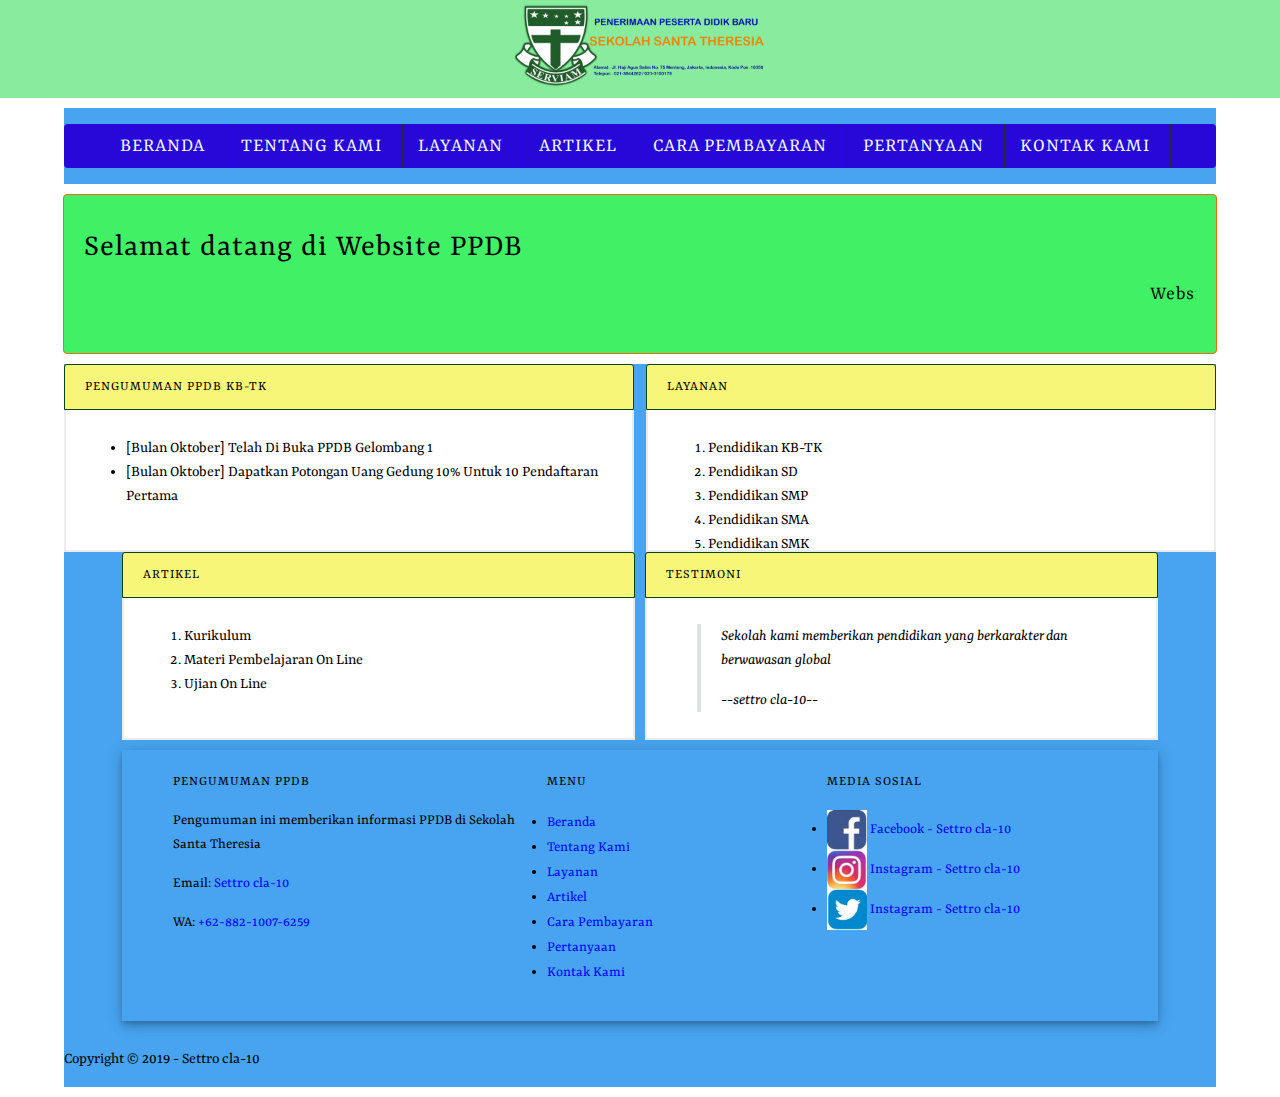
<file: index.html>
<!DOCTYPE html>
<html lang="en">
<head>
    <meta charset="UTF-8">
    <meta name="viewport" content="width=device-width, initial-scale=1.0">
    <meta http-equiv="X-UA-Compatible" content="ie=edge">

    <!-- Start Title -->
    <title>Informasi PPDB Sekolah Santa Theresia Jakarta - Settro - Beranda</title>
    <!-- End Title -->

    <!-- Start Description -->
    <meta name="description" content="Settro memberikan layanan tes berbasis komputer secara terjangkau dan berkualitas">
    <!-- End Description -->

    <!-- Start Css -->
    <link rel="stylesheet" href="styles/style.css">
    <!-- End Css -->
</head>
<body>
    <!-- Start Logo -->
    <div class="logo">
    <div class="bg-black">
        <a href="index.html" title="Settro">
            <img src="image/logo-ppdb-threresia.png" alt="Settro" width="250">
        </a>
    </div>
    </div>
    <!-- End Logo -->

    <!-- Star Menu Primer -->
    <div class="container menu-primer">
        <ul>
            <li>
                <a href="index.html" title="Beranda">Beranda</a>
            </li>
            <li>
                <a href="tentangkami.html" title="Tentang Kami">Tentang Kami</a>
            </li>
            <li>
                <a href="layanan.html" title="Layanan">Layanan</a>
            </li>
            <li>
                <a href="artikel.html" title="Artikel">Artikel</a>
            </li>
            <li>
                <a href="carapembayaran.html" title="Cara Pembayaran">Cara Pembayaran</a>
            </li>
            <li>
                <a href="pertanyaan.html" title="Pertanyaan">Pertanyaan</a>
            </li>
            <li>
                <a href="kontakkami.html" title="Kontak Kami">Kontak Kami</a>
            </li>
        </ul>
    </div>
    <!-- End Menu Primer -->

    <!-- Star Jumbotron -->
    <div class="container jumbotron">
        <h1>Selamat datang di Website PPDB</h1>
        <h3><marquee behavior="scroll" direction="left">Website PPDB ini merupakan tempat untuk pendaftaran siswa baru dan pengumuman tentang PPDB.</marquee></h3>
    </div>
        <!-- End Jumbotron -->

    <!-- Start Promo dan Layanan -->
        <div class="container">
    <!-- Start Promo -->
    <div class="main-home-one">
            <div class="box-heading">
                <h4>Pengumuman PPDB KB-TK</h4>
            </div>
        <div class="box-isi">
            <ul>
                <li>[Bulan Oktober] Telah Di Buka PPDB Gelombang 1</li>
                <li>[Bulan Oktober] Dapatkan Potongan Uang Gedung 10% Untuk 10 Pendaftaran Pertama</li>
             </ul>
        
        </div>
    </div>
    <!-- End Promo -->

    <!-- Start Layanan -->
    <div class="main-home-two">
            <div class="box-heading">
                <h4>Layanan</h4>
            </div>
        <div class="box-isi">
            <ol>
                <li>Pendidikan KB-TK</li>
                <li>Pendidikan SD</li>
                <li>Pendidikan SMP</li>
                <li>Pendidikan SMA</li>
                <li>Pendidikan SMK</li>
            </ol>  
        </div>
    </div>  
    <!-- End Layanan -->
    
<!-- Start Artikel dan Testimoni -->
<div class="container">
    <!-- Start Artikel -->
    <div class="main-home-one">
            <div class="box-heading">
                <h4>Artikel</h4>
            </div>
        <div class="box-isi">
            <ol>
                <li>Kurikulum</li>
                <li>Materi Pembelajaran On Line</li>
                <li>Ujian On Line</li>
            </ol>
        </div>
    </div>
    <!-- End Artikel -->

    <!-- Start Testimoni -->
    <div class="main-home-two">
            <div class="box-heading">
                <h4>Testimoni</h4>
            </div>
        <div class="box-isi">
            <blockquote class="testimonial">
                <p>
                    <em>Sekolah kami memberikan pendidikan yang berkarakter dan berwawasan global</em>
                </p>
                <cite>--settro cla-10--</cite>
            </blockquote>
        </div>
    </div>
    <!-- End Testimoni -->
</div>
<!-- End Artikel dan Testimoni -->   

    <!-- Star Menu Sekunder -->
    <div class="container menu-sekunder">
            <div class="container">
    
                <!-- Start PPDB -->
                <div class="menu-sekunder-one">
    <h4>Pengumuman PPDB</h4>
    <p>Pengumuman ini memberikan informasi PPDB di Sekolah Santa Theresia</p>
    <p>Email: <a href="mailto:settro3g@gmail.com" title="">Settro cla-10</a></p>
    <p>WA: <a href="tel:+62-882-1007-6259" title="+62-882-1007-6259">+62-882-1007-6259</a></p>
</div>
<!-- End PPDB -->
    
<!-- Start Menu -->
<div class="menu-sekunder-two">
    <h4>MENU</h4>
    <ul>
        <li>
            <a href="index.html" title="Beranda">Beranda</a>
        </li>
        <li>
            <a href="tentangkami.html" title="Tentang Kami">Tentang Kami</a>
        </li>
        <li>
            <a href="layanan.html" title="Layanan">Layanan</a>
        </li>
        <li>
            <a href="artikel.html" title="Artikel">Artikel</a>
        </li>
        <li>
            <a href="carapembayaran.html" title="Cara Pembayaran">Cara Pembayaran</a>
        </li>
        <li>
            <a href="pertanyaan.html" title="Pertanyaan">Pertanyaan</a>
        </li>
        <li>
            <a href="kontakkami.html" title="Kontak Kami">Kontak Kami</a>
        </li>
    </ul>
</div>
<!-- End Menu -->
    
<!-- Start Medsos -->
<div class="menu-sekunder-three">
    <h4>MEDIA SOSIAL</h4>
    <ul>
        <li>
            <a href="https://facebook.com/" title="Facebook - Settro cla-10">
                <img src="image/logo-facebook.jpg" alt="Logo Facebook" width="40">
                Facebook - Settro cla-10
            </a>
        </li>
        <li>
            <a href="https://instagram.com/" title="Instagram - Settro cla-10">
            <img src="image/logo-instagram.jpg" alt="Logo Instagram" width="40">
            Instagram - Settro cla-10
            </a>
        </li>
        <li>
            <a href="https://twitter.com/" title="Twitter - Settro cla-10">
            <img src="image/logo-twitter.jpg" alt="Logo Twitter" width="40">
            Instagram - Settro cla-10
            </a>
        </li>
    </ul>
</div>
<!-- End Medsos -->

</div>
</div>      
    <!-- End Menu Sekunder -->

    <!-- Start Copyright -->
    <div class="container copyright"></div>
    <p>Copyright &copy; 2019 - Settro cla-10</p>
</div>
    <!-- End Copyright -->
</body>
</html>
</file>
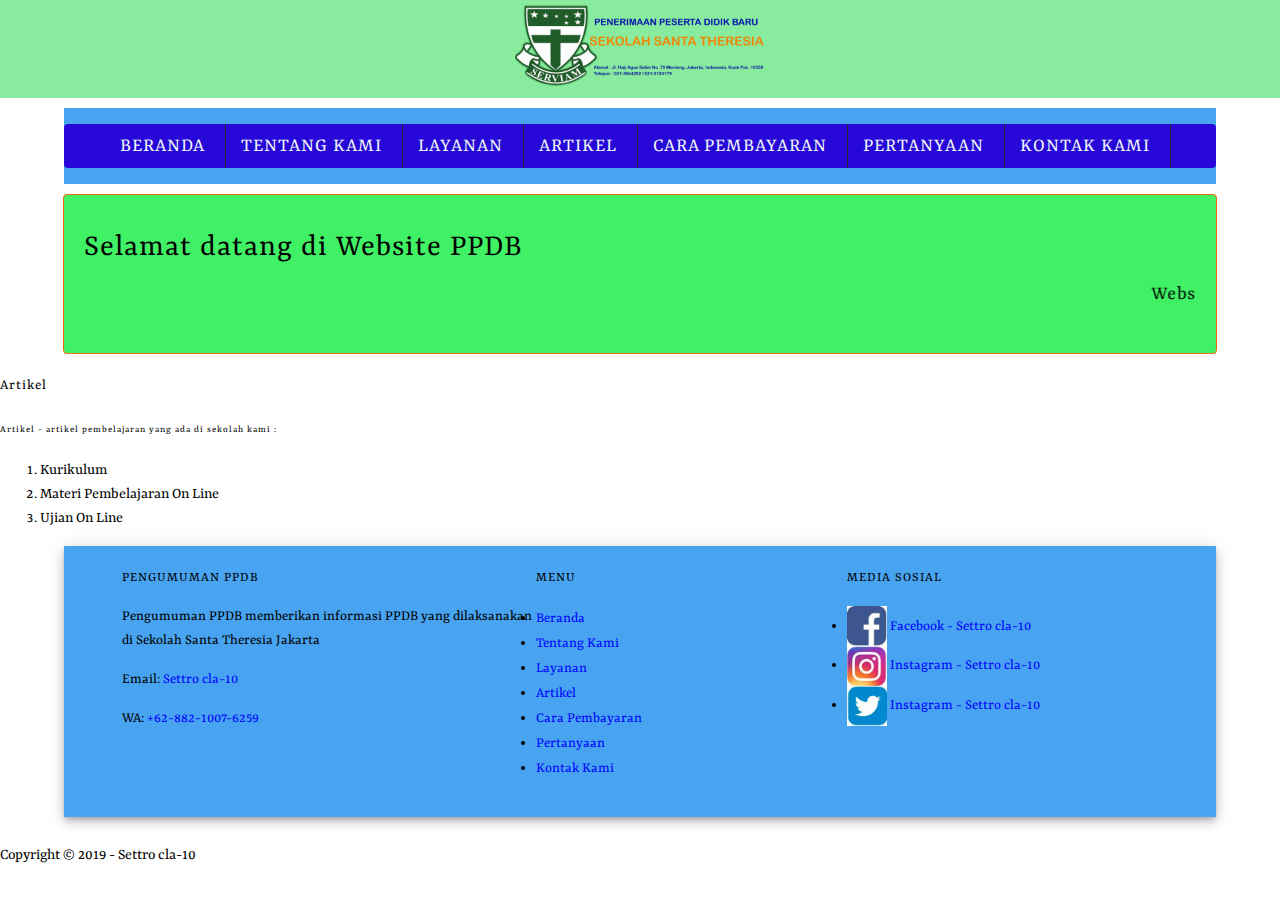
<file: artikel.html>
<!DOCTYPE html>
<html lang="en">
<head>
    <meta charset="UTF-8">
    <meta name="viewport" content="width=device-width, initial-scale=1.0">
    <meta http-equiv="X-UA-Compatible" content="ie=edge">

    <!-- Start Title -->
    <title>Informasi PPDB Sekolah Santa Theresia Jakarta - Settro - Beranda</title>
    <!-- End Title -->

    <!-- Start Description -->
    <meta name="description" content="Settro memberikan layanan tes berbasis komputer secara terjangkau dan berkualitas">
    <!-- End Description -->

    <!-- Start Css -->
    <link rel="stylesheet" href="styles/style.css">
    <!-- End Css -->
</head>
<body>
    <!-- Start Logo -->
    <div class="logo">
    <div class="bg-black">
        <a href="index.html" title="Settro">
            <img src="image/logo-ppdb-threresia.png" alt="Settro" width="250">
        </a>
    </div>
    </div>
    <!-- End Logo -->

    <!-- Star Menu Primer -->
    <div class="container menu-primer">
        <ul>
            <li>
                <a href="index.html" title="Beranda">Beranda</a>
            </li>
            <li>
                <a href="tentangkami.html" title="Tentang Kami">Tentang Kami</a>
            </li>
            <li>
                <a href="layanan.html" title="Layanan">Layanan</a>
            </li>
            <li>
                <a href="artikel.html" title="Artikel">Artikel</a>
            </li>
            <li>
                <a href="carapembayaran.html" title="Cara Pembayaran">Cara Pembayaran</a>
            </li>
            <li>
                <a href="pertanyaan.html" title="Pertanyaan">Pertanyaan</a>
            </li>
            <li>
                <a href="kontakkami.html" title="Kontak Kami">Kontak Kami</a>
            </li>
        </ul>
    </div>
    <!-- End Menu Primer -->

    <!-- Star Jumbotron -->
    <div class="container jumbotron">
    <h1>Selamat datang di Website PPDB</h1>
    <h3><marquee behavior="scroll" direction="left">Website PPDB ini merupakan tempat untuk pendaftaran siswa baru dan pengumuman tentang PPDB.</marquee></h3>
    </div>
        <!-- End Jumbotron -->

        <h4>Artikel</h4>
        <h5>Artikel - artikel pembelajaran yang ada di sekolah kami :</h5>
            <ol>
                <li>Kurikulum</li>
                <li>Materi Pembelajaran On Line</li>
                <li>Ujian On Line</li>
            </ol>

   <!-- Star Menu Sekunder -->
   <div class="container menu-sekunder">
        <div class="container">

            <!-- Start PPDB -->
            <div class="menu-sekunder-one">
<h4>Pengumuman PPDB</h4>
<p>Pengumuman PPDB memberikan informasi PPDB yang dilaksanakan di Sekolah Santa Theresia Jakarta</p>
<p>Email: <a href="mailto:settro3g@gmail.com" title="">Settro cla-10</a></p>
<p>WA: <a href="tel:+62-882-1007-6259" title="+62-882-1007-6259">+62-882-1007-6259</a></p>
</div>
<!-- End PPDB -->

<!-- Start Menu -->
<div class="menu-sekunder-two">
<h4>MENU</h4>
<ul>
    <li>
        <a href="index.html" title="Beranda">Beranda</a>
    </li>
    <li>
        <a href="tentangkami.html" title="Tentang Kami">Tentang Kami</a>
    </li>
    <li>
        <a href="layanan.html" title="Layanan">Layanan</a>
    </li>
    <li>
        <a href="artikel.html" title="Artikel">Artikel</a>
    </li>
    <li>
        <a href="carapembayaran.html" title="Cara Pembayaran">Cara Pembayaran</a>
    </li>
    <li>
        <a href="pertanyaan.html" title="Pertanyaan">Pertanyaan</a>
    </li>
    <li>
        <a href="kontakkami.html" title="Kontak Kami">Kontak Kami</a>
    </li>
</ul>
</div>
<!-- End Menu -->

<!-- Start Medsos -->
<div class="menu-sekunder-three">
<h4>MEDIA SOSIAL</h4>
<ul>
    <li>
        <a href="https://facebook.com/" title="Facebook - Settro cla-10">
            <img src="image/logo-facebook.jpg" alt="Logo Facebook" width="40">
            Facebook - Settro cla-10
        </a>
    </li>
    <li>
        <a href="https://instagram.com/" title="Instagram - Settro cla-10">
        <img src="image/logo-instagram.jpg" alt="Logo Instagram" width="40">
        Instagram - Settro cla-10
        </a>
    </li>
    <li>
        <a href="https://twitter.com/" title="Twitter - Settro cla-10">
        <img src="image/logo-twitter.jpg" alt="Logo Twitter" width="40">
        Instagram - Settro cla-10
        </a>
    </li>
</ul>
</div>
<!-- End Medsos -->

</div>
</div>      
<!-- End Menu Sekunder -->

<!-- Start Copyright -->
<div class="container copyright"></div>
<p>Copyright &copy; 2019 - Settro cla-10</p>
</div>
<!-- End Copyright -->
</body>
</html>
</file>
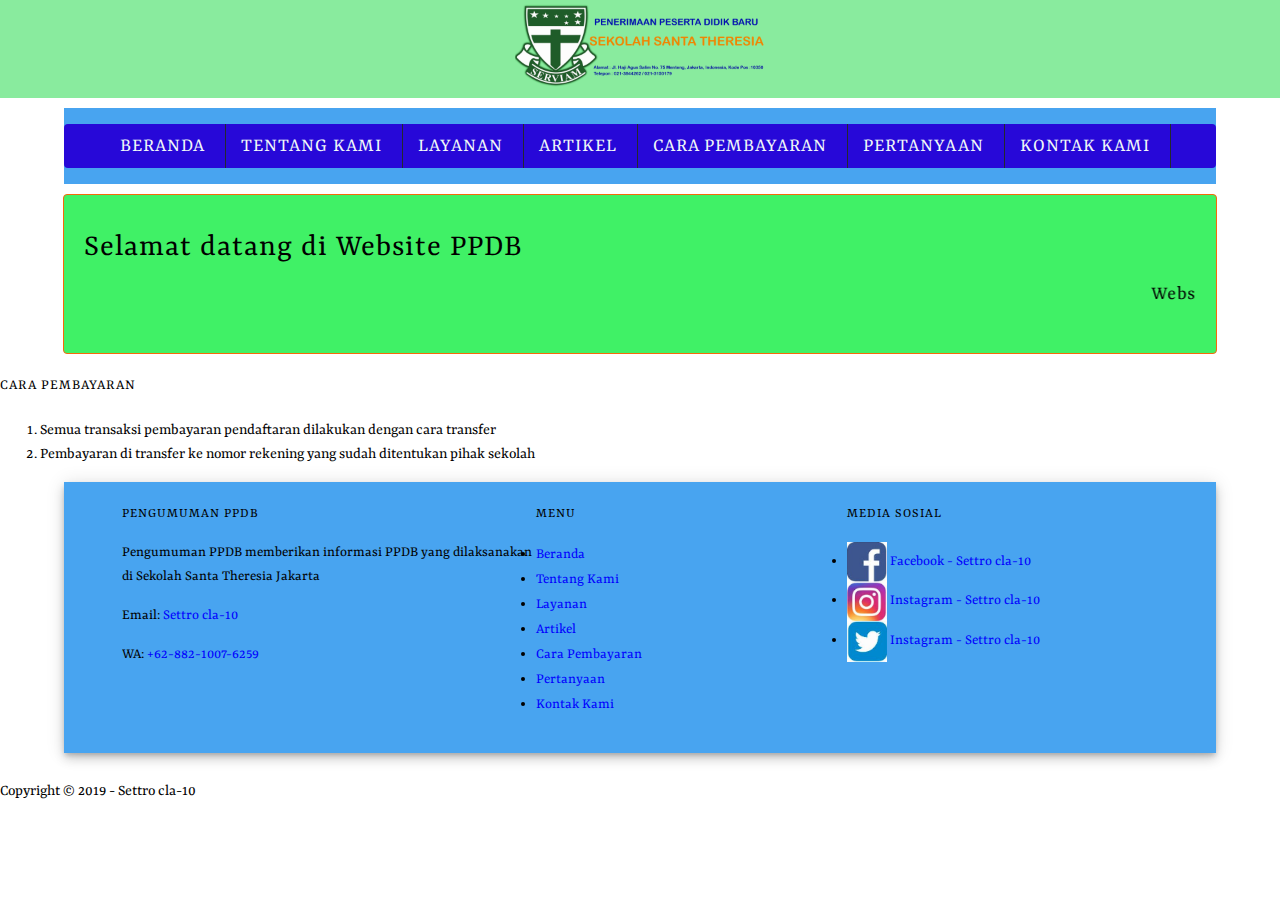
<file: carapembayaran.html>
<!DOCTYPE html>
<html lang="en">
<head>
    <meta charset="UTF-8">
    <meta name="viewport" content="width=device-width, initial-scale=1.0">
    <meta http-equiv="X-UA-Compatible" content="ie=edge">

    <!-- Start Title -->
    <title>Informasi PPDB Sekolah Santa Theresia Jakarta - Settro - Beranda</title>
    <!-- End Title -->

    <!-- Start Description -->
    <meta name="description" content="Settro memberikan layanan tes berbasis komputer secara terjangkau dan berkualitas">
    <!-- End Description -->

    <!-- Start Css -->
    <link rel="stylesheet" href="styles/style.css">
    <!-- End Css -->
</head>
<body>
    <!-- Start Logo -->
    <div class="logo">
    <div class="bg-black">
        <a href="index.html" title="Settro">
            <img src="image/logo-ppdb-threresia.png" alt="Settro" width="250">
        </a>
    </div>
    </div>
    <!-- End Logo -->

    <!-- Star Menu Primer -->
    <div class="container menu-primer">
        <ul>
            <li>
                <a href="index.html" title="Beranda">Beranda</a>
            </li>
            <li>
                <a href="tentangkami.html" title="Tentang Kami">Tentang Kami</a>
            </li>
            <li>
                <a href="layanan.html" title="Layanan">Layanan</a>
            </li>
            <li>
                <a href="artikel.html" title="Artikel">Artikel</a>
            </li>
            <li>
                <a href="carapembayaran.html" title="Cara Pembayaran">Cara Pembayaran</a>
            </li>
            <li>
                <a href="pertanyaan.html" title="Pertanyaan">Pertanyaan</a>
            </li>
            <li>
                <a href="kontakkami.html" title="Kontak Kami">Kontak Kami</a>
            </li>
        </ul>
    </div>
    <!-- End Menu Primer -->

    <!-- Star Jumbotron -->
    <div class="container jumbotron">
    <h1>Selamat datang di Website PPDB</h1>
    <h3><marquee behavior="scroll" direction="left">Website PPDB ini merupakan tempat untuk pendaftaran siswa baru dan pengumuman tentang PPDB.</marquee></h3>
    </div>
        <!-- End Jumbotron -->

    <h4>CARA PEMBAYARAN</h4>
        <ol>
            <li>Semua transaksi pembayaran pendaftaran dilakukan dengan cara transfer</li>
            <li>Pembayaran di transfer ke nomor rekening yang sudah ditentukan pihak sekolah</li>
        </ol>

   <!-- Star Menu Sekunder -->
   <div class="container menu-sekunder">
        <div class="container">

            <!-- Start PPDB -->
            <div class="menu-sekunder-one">
<h4>Pengumuman PPDB</h4>
<p>Pengumuman PPDB memberikan informasi PPDB yang dilaksanakan di Sekolah Santa Theresia Jakarta</p>
<p>Email: <a href="mailto:settro3g@gmail.com" title="">Settro cla-10</a></p>
<p>WA: <a href="tel:+62-882-1007-6259" title="+62-882-1007-6259">+62-882-1007-6259</a></p>
</div>
<!-- End PPDB -->

<!-- Start Menu -->
<div class="menu-sekunder-two">
<h4>MENU</h4>
<ul>
    <li>
        <a href="index.html" title="Beranda">Beranda</a>
    </li>
    <li>
        <a href="tentangkami.html" title="Tentang Kami">Tentang Kami</a>
    </li>
    <li>
        <a href="layanan.html" title="Layanan">Layanan</a>
    </li>
    <li>
        <a href="artikel.html" title="Artikel">Artikel</a>
    </li>
    <li>
        <a href="carapembayaran.html" title="Cara Pembayaran">Cara Pembayaran</a>
    </li>
    <li>
        <a href="pertanyaan.html" title="Pertanyaan">Pertanyaan</a>
    </li>
    <li>
        <a href="kontakkami.html" title="Kontak Kami">Kontak Kami</a>
    </li>
</ul>
</div>
<!-- End Menu -->

<!-- Start Medsos -->
<div class="menu-sekunder-three">
<h4>MEDIA SOSIAL</h4>
<ul>
    <li>
        <a href="https://facebook.com/" title="Facebook - Settro cla-10">
            <img src="image/logo-facebook.jpg" alt="Logo Facebook" width="40">
            Facebook - Settro cla-10
        </a>
    </li>
    <li>
        <a href="https://instagram.com/" title="Instagram - Settro cla-10">
        <img src="image/logo-instagram.jpg" alt="Logo Instagram" width="40">
        Instagram - Settro cla-10
        </a>
    </li>
    <li>
        <a href="https://twitter.com/" title="Twitter - Settro cla-10">
        <img src="image/logo-twitter.jpg" alt="Logo Twitter" width="40">
        Instagram - Settro cla-10
        </a>
    </li>
</ul>
</div>
<!-- End Medsos -->

</div>
</div>      
<!-- End Menu Sekunder -->

<!-- Start Copyright -->
<div class="container copyright"></div>
<p>Copyright &copy; 2019 - Settro cla-10</p>
</div>
<!-- End Copyright -->
</body>
</html>
</file>
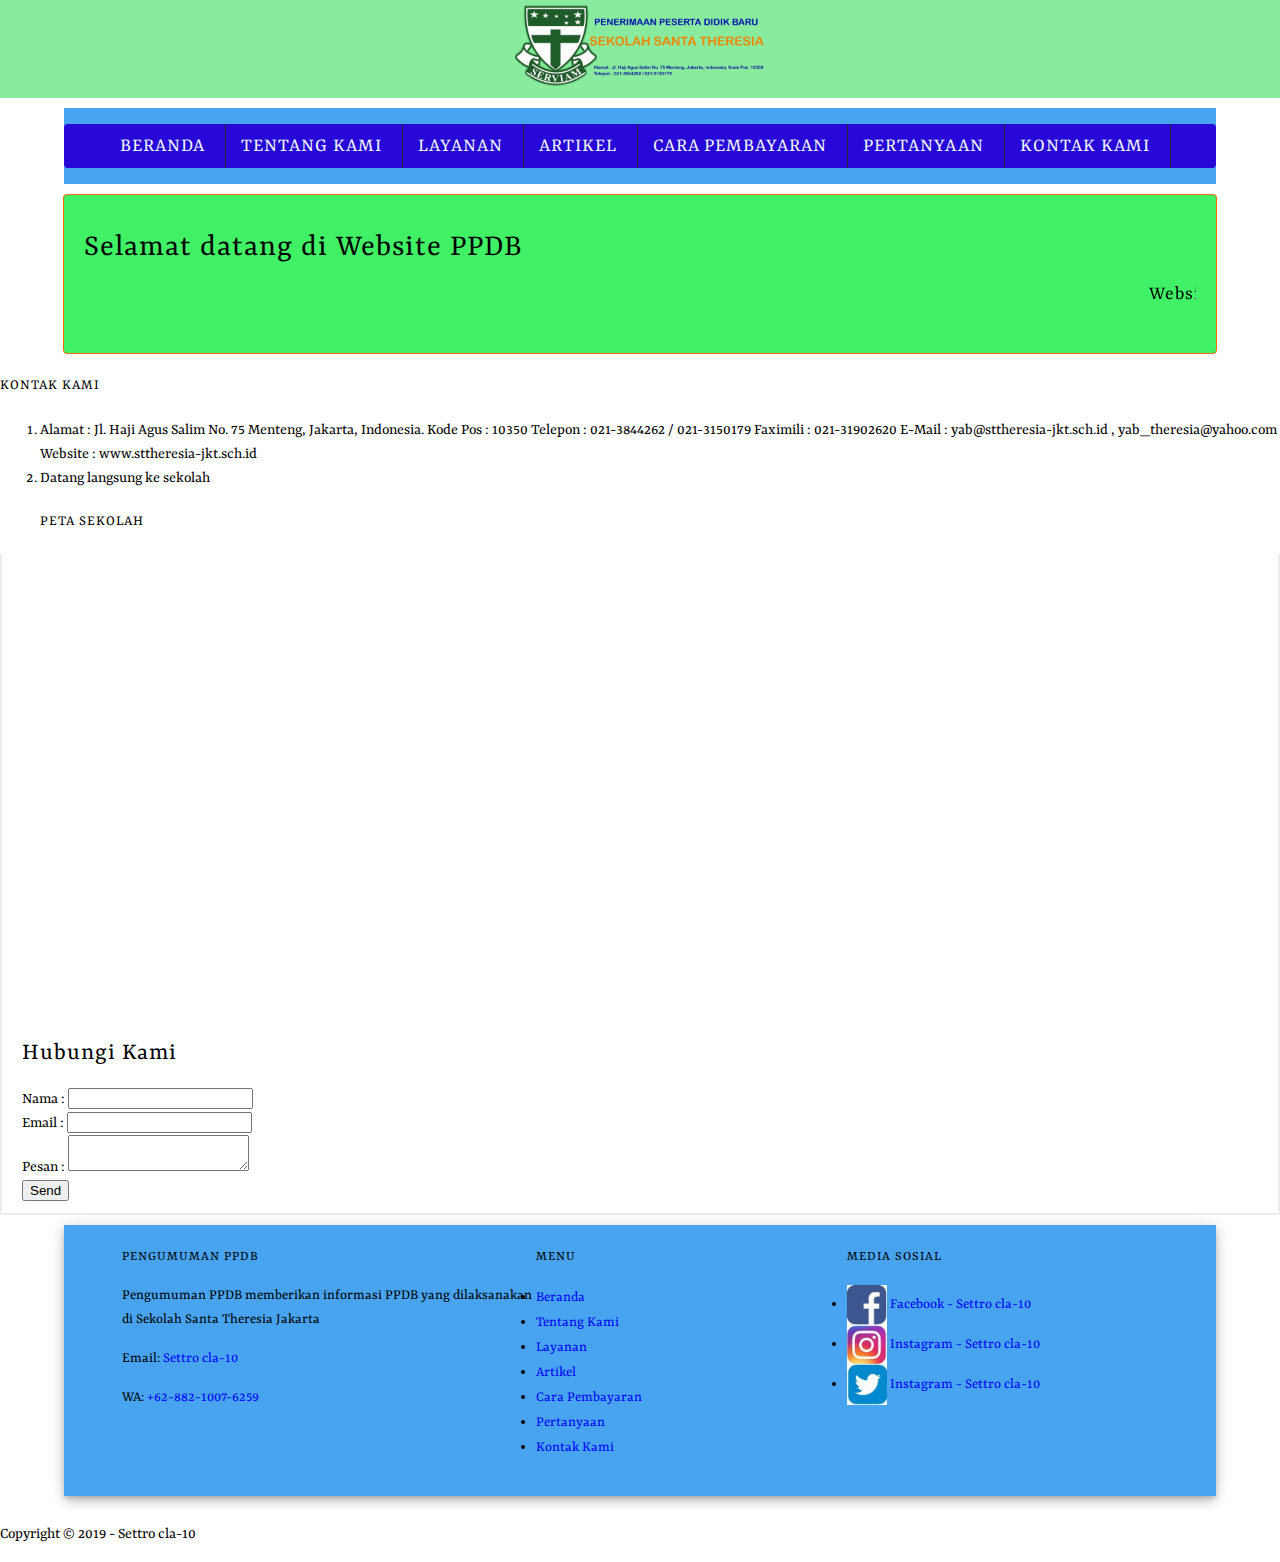
<file: kontakkami.html>
<!DOCTYPE html>
<html lang="en">
<head>
    <meta charset="UTF-8">
    <meta name="viewport" content="width=device-width, initial-scale=1.0">
    <meta http-equiv="X-UA-Compatible" content="ie=edge">

    <!-- Start Title -->
    <title>Informasi PPDB Sekolah Santa Theresia Jakarta - Settro - Beranda</title>
    <!-- End Title -->

    <!-- Start Description -->
    <meta name="description" content="Settro memberikan layanan tes berbasis komputer secara terjangkau dan berkualitas">
    <!-- End Description -->

    <!-- Start Css -->
    <link rel="stylesheet" href="styles/style.css">
    <!-- End Css -->
</head>
<body>
    <!-- Start Logo -->
    <div class="logo">
    <div class="bg-black">
        <a href="index.html" title="Settro">
            <img src="image/logo-ppdb-threresia.png" alt="Settro" width="250">
        </a>
    </div>
    </div>
    <!-- End Logo -->

    <!-- Star Menu Primer -->
    <div class="container menu-primer">
        <ul>
            <li>
                <a href="index.html" title="Beranda">Beranda</a>
            </li>
            <li>
                <a href="tentangkami.html" title="Tentang Kami">Tentang Kami</a>
            </li>
            <li>
                <a href="layanan.html" title="Layanan">Layanan</a>
            </li>
            <li>
                <a href="artikel.html" title="Artikel">Artikel</a>
            </li>
            <li>
                <a href="carapembayaran.html" title="Cara Pembayaran">Cara Pembayaran</a>
            </li>
            <li>
                <a href="pertanyaan.html" title="Pertanyaan">Pertanyaan</a>
            </li>
            <li>
                <a href="kontakkami.html" title="Kontak Kami">Kontak Kami</a>
            </li>
        </ul>
    </div>
    <!-- End Menu Primer -->

    <!-- Star Jumbotron -->
    <div class="container jumbotron">
    <h1>Selamat datang di Website PPDB</h1>
    <h3><marquee behavior="scroll" direction="left">Website PPDB ini merupakan tempat untuk pendaftaran siswa baru dan pengumuman tentang PPDB.</marquee></h3>
    </div>
        <!-- End Jumbotron -->

    <h4>KONTAK KAMI</h4>
        <ol>
            <li>Alamat : Jl. Haji Agus Salim No. 75 Menteng, Jakarta, Indonesia.
                    Kode Pos : 10350
                    Telepon : 021-3844262 / 021-3150179
                    Faximili : 021-31902620
                    E-Mail : yab@sttheresia-jkt.sch.id , yab_theresia@yahoo.com
                    Website : www.sttheresia-jkt.sch.id</li>
            <li>Datang langsung ke sekolah</li>
            <h4>PETA SEKOLAH</h4>
        </a>
        </ol>
        <div class="box-isi">
            <iframe src="https://www.google.com/maps/embed?pb=!1m18!1m12!1m3!1d3966.5650582353314!2d106.8256934!3d-6.188909999999999!2m3!1f0!2f0!3f0!3m2!1i1024!2i768!4f13.1!3m3!1m2!1s0x2e69f425b3bf59fd%3A0xcfc053d755d688bc!2sYSMS-!5e0!3m2!1sen!2sid!4v1569642712109!5m2!1sen!2sid" width="600" height="450" frameborder="0" style="border:0;" allowfullscreen=""></iframe>
            <h2>Hubungi Kami</h2>
            <form action="https://formspree.io/antonioyogo@gmail.com" method="POST">
                Nama : <input type="text" name="name">
                </br>
                Email : <input type="email" name="_replyto">
                </br>
                Pesan : <textarea name="message" placeholder="Tulis pesan Anda disini" required=""> </textarea>
                </br>
                <input type="submit" value="Send">
            </form>
        </div>

    <!-- Star Menu Sekunder -->
    <div class="container menu-sekunder">
            <div class="container">
    
                <!-- Start PPDB -->
                <div class="menu-sekunder-one">
    <h4>Pengumuman PPDB</h4>
    <p>Pengumuman PPDB memberikan informasi PPDB yang dilaksanakan di Sekolah Santa Theresia Jakarta</p>
    <p>Email: <a href="mailto:settro3g@gmail.com" title="">Settro cla-10</a></p>
    <p>WA: <a href="tel:+62-882-1007-6259" title="+62-882-1007-6259">+62-882-1007-6259</a></p>
</div>
<!-- End PPDB -->
    
<!-- Start Menu -->
<div class="menu-sekunder-two">
    <h4>MENU</h4>
    <ul>
        <li>
            <a href="index.html" title="Beranda">Beranda</a>
        </li>
        <li>
            <a href="tentangkami.html" title="Tentang Kami">Tentang Kami</a>
        </li>
        <li>
            <a href="layanan.html" title="Layanan">Layanan</a>
        </li>
        <li>
            <a href="artikel.html" title="Artikel">Artikel</a>
        </li>
        <li>
            <a href="carapembayaran.html" title="Cara Pembayaran">Cara Pembayaran</a>
        </li>
        <li>
            <a href="pertanyaan.html" title="Pertanyaan">Pertanyaan</a>
        </li>
        <li>
            <a href="kontakkami.html" title="Kontak Kami">Kontak Kami</a>
        </li>
    </ul>
</div>
<!-- End Menu -->
    
<!-- Start Medsos -->
<div class="menu-sekunder-three">
    <h4>MEDIA SOSIAL</h4>
    <ul>
        <li>
            <a href="https://facebook.com/" title="Facebook - Settro cla-10">
                <img src="image/logo-facebook.jpg" alt="Logo Facebook" width="40">
                Facebook - Settro cla-10
            </a>
        </li>
        <li>
            <a href="https://instagram.com/" title="Instagram - Settro cla-10">
            <img src="image/logo-instagram.jpg" alt="Logo Instagram" width="40">
            Instagram - Settro cla-10
            </a>
        </li>
        <li>
            <a href="https://twitter.com/" title="Twitter - Settro cla-10">
            <img src="image/logo-twitter.jpg" alt="Logo Twitter" width="40">
            Instagram - Settro cla-10
            </a>
        </li>
    </ul>
</div>
<!-- End Medsos -->

</div>
</div>      
    <!-- End Menu Sekunder -->

    <!-- Start Copyright -->
    <div class="container copyright"></div>
    <p>Copyright &copy; 2019 - Settro cla-10</p>
</div>
    <!-- End Copyright -->
</body>
</html>
</file>
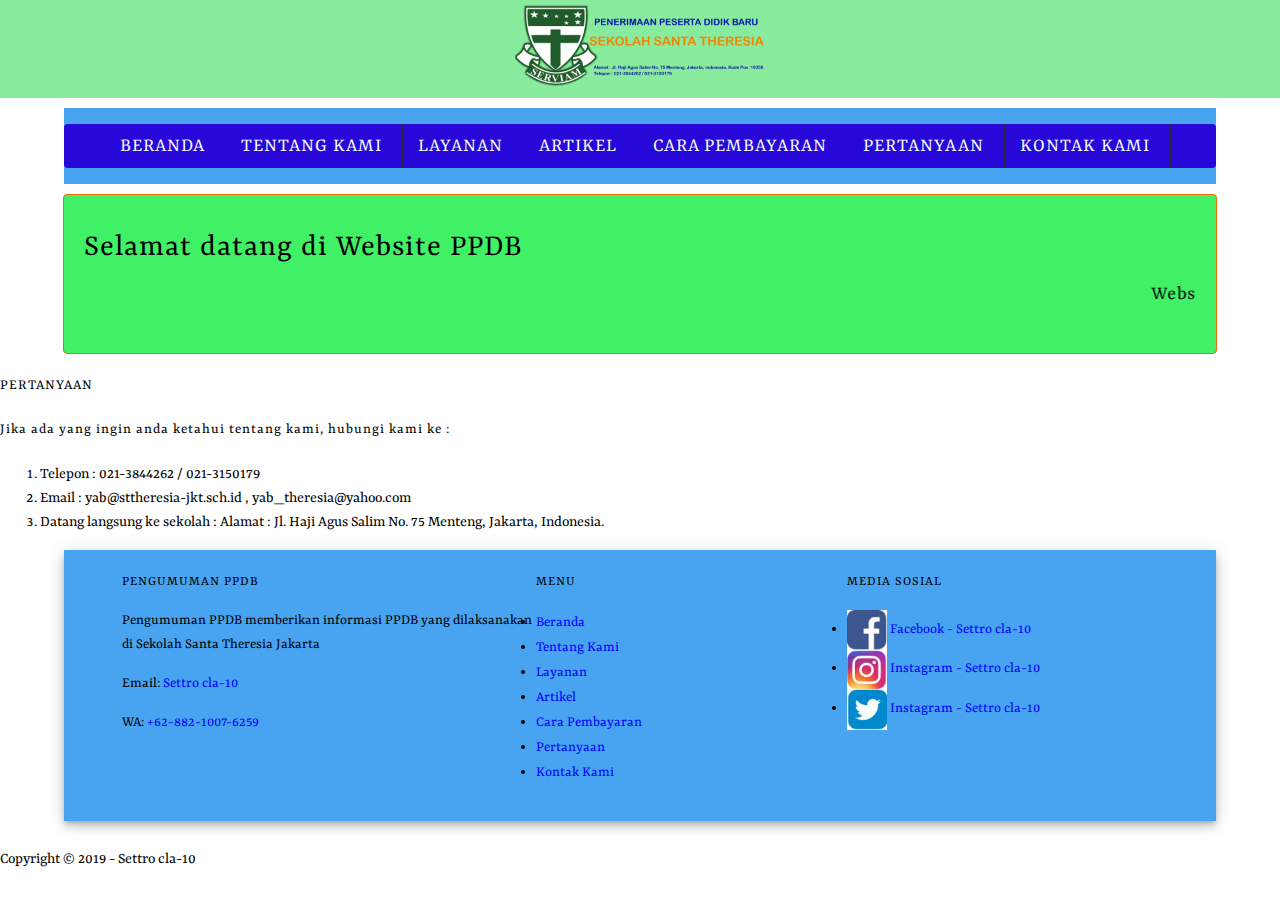
<file: pertanyaan.html>
<!DOCTYPE html>
<html lang="en">
<head>
    <meta charset="UTF-8">
    <meta name="viewport" content="width=device-width, initial-scale=1.0">
    <meta http-equiv="X-UA-Compatible" content="ie=edge">

    <!-- Start Title -->
    <title>Informasi PPDB Sekolah Santa Theresia Jakarta - Settro - Beranda</title>
    <!-- End Title -->

    <!-- Start Description -->
    <meta name="description" content="Settro memberikan layanan tes berbasis komputer secara terjangkau dan berkualitas">
    <!-- End Description -->

    <!-- Start Css -->
    <link rel="stylesheet" href="styles/style.css">
    <!-- End Css -->
</head>
<body>
    <!-- Start Logo -->
    <div class="logo">
    <div class="bg-black">
        <a href="index.html" title="Settro">
            <img src="image/logo-ppdb-threresia.png" alt="Settro" width="250">
        </a>
    </div>
    </div>
    <!-- End Logo -->

    <!-- Star Menu Primer -->
    <div class="container menu-primer">
        <ul>
            <li>
                <a href="index.html" title="Beranda">Beranda</a>
            </li>
            <li>
                <a href="tentangkami.html" title="Tentang Kami">Tentang Kami</a>
            </li>
            <li>
                <a href="layanan.html" title="Layanan">Layanan</a>
            </li>
            <li>
                <a href="artikel.html" title="Artikel">Artikel</a>
            </li>
            <li>
                <a href="carapembayaran.html" title="Cara Pembayaran">Cara Pembayaran</a>
            </li>
            <li>
                <a href="pertanyaan.html" title="Pertanyaan">Pertanyaan</a>
            </li>
            <li>
                <a href="kontakkami.html" title="Kontak Kami">Kontak Kami</a>
            </li>
        </ul>
    </div>
    <!-- End Menu Primer -->

    <!-- Star Jumbotron -->
    <div class="container jumbotron">
    <h1>Selamat datang di Website PPDB</h1>
    <h3><marquee behavior="scroll" direction="left">Website PPDB ini merupakan tempat untuk pendaftaran siswa baru dan pengumuman tentang PPDB.</marquee></h3>
    </div>
        <!-- End Jumbotron -->

        <h4>PERTANYAAN</h4>
        <h4>Jika ada yang ingin anda ketahui tentang kami, hubungi kami ke :</h4>
        <ol>
            <li>Telepon : 021-3844262 / 021-3150179
            <li>Email : yab@sttheresia-jkt.sch.id , yab_theresia@yahoo.com</li>
            <li>Datang langsung ke sekolah : Alamat : Jl. Haji Agus Salim No. 75 Menteng, Jakarta, Indonesia.</li>
        </ol>

    <!-- Star Menu Sekunder -->
    <div class="container menu-sekunder">
            <div class="container">
    
                <!-- Start PPDB -->
                <div class="menu-sekunder-one">
    <h4>Pengumuman PPDB</h4>
    <p>Pengumuman PPDB memberikan informasi PPDB yang dilaksanakan di Sekolah Santa Theresia Jakarta</p>
    <p>Email: <a href="mailto:settro3g@gmail.com" title="">Settro cla-10</a></p>
    <p>WA: <a href="tel:+62-882-1007-6259" title="+62-882-1007-6259">+62-882-1007-6259</a></p>
</div>
<!-- End PPDB -->
    
<!-- Start Menu -->
<div class="menu-sekunder-two">
    <h4>MENU</h4>
    <ul>
        <li>
            <a href="index.html" title="Beranda">Beranda</a>
        </li>
        <li>
            <a href="tentangkami.html" title="Tentang Kami">Tentang Kami</a>
        </li>
        <li>
            <a href="layanan.html" title="Layanan">Layanan</a>
        </li>
        <li>
            <a href="artikel.html" title="Artikel">Artikel</a>
        </li>
        <li>
            <a href="carapembayaran.html" title="Cara Pembayaran">Cara Pembayaran</a>
        </li>
        <li>
            <a href="pertanyaan.html" title="Pertanyaan">Pertanyaan</a>
        </li>
        <li>
            <a href="kontakkami.html" title="Kontak Kami">Kontak Kami</a>
        </li>
    </ul>
</div>
<!-- End Menu -->
    
<!-- Start Medsos -->
<div class="menu-sekunder-three">
    <h4>MEDIA SOSIAL</h4>
    <ul>
        <li>
            <a href="https://facebook.com/" title="Facebook - Settro cla-10">
                <img src="image/logo-facebook.jpg" alt="Logo Facebook" width="40">
                Facebook - Settro cla-10
            </a>
        </li>
        <li>
            <a href="https://instagram.com/" title="Instagram - Settro cla-10">
            <img src="image/logo-instagram.jpg" alt="Logo Instagram" width="40">
            Instagram - Settro cla-10
            </a>
        </li>
        <li>
            <a href="https://twitter.com/" title="Twitter - Settro cla-10">
            <img src="image/logo-twitter.jpg" alt="Logo Twitter" width="40">
            Instagram - Settro cla-10
            </a>
        </li>
    </ul>
</div>
<!-- End Medsos -->

</div>
</div>      
    <!-- End Menu Sekunder -->

    <!-- Start Copyright -->
    <div class="container copyright"></div>
    <p>Copyright &copy; 2019 - Settro cla-10</p>
</div>
    <!-- End Copyright -->
</body>
</html>
</file>
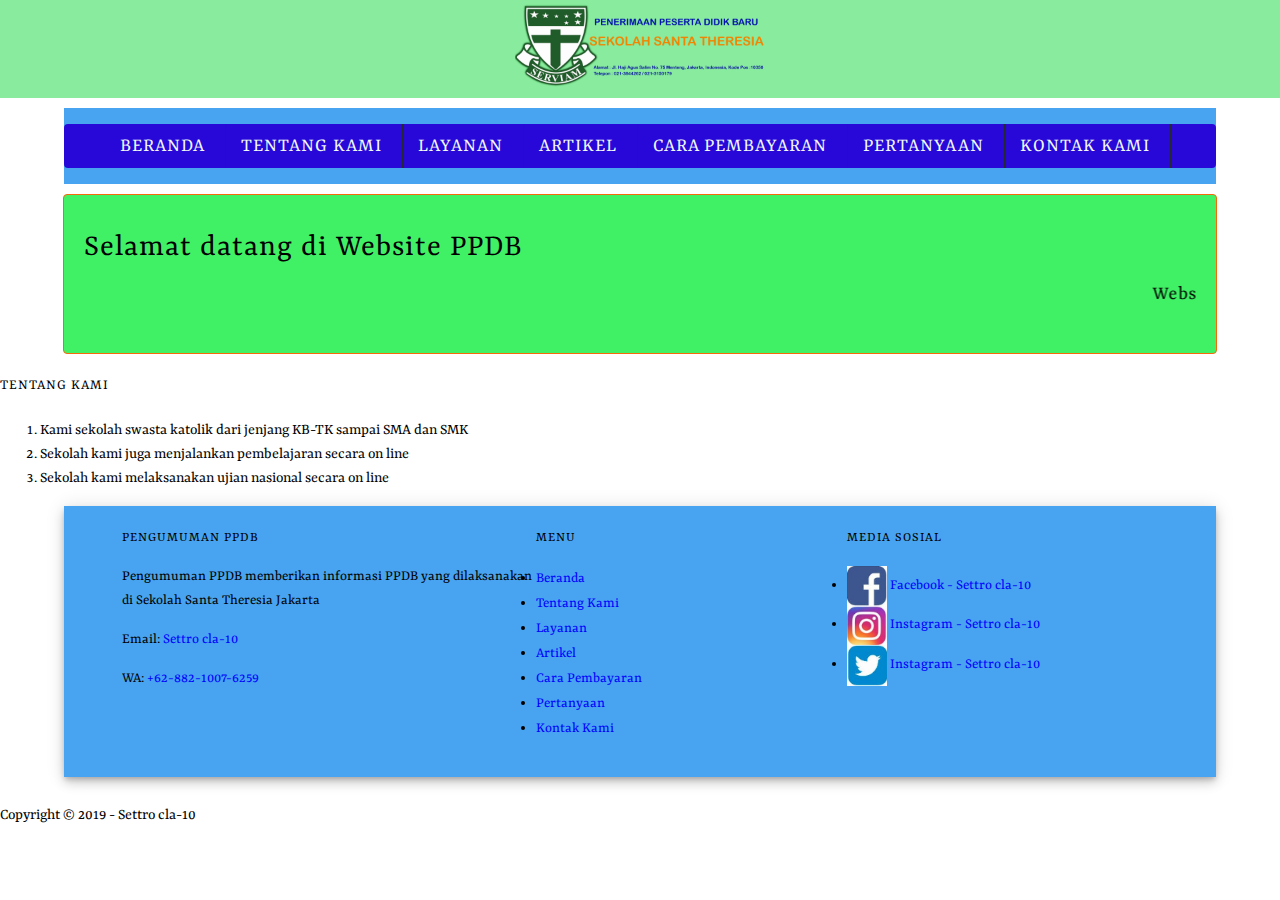
<file: tentangkami.html>
<!DOCTYPE html>
<html lang="en">
<head>
    <meta charset="UTF-8">
    <meta name="viewport" content="width=device-width, initial-scale=1.0">
    <meta http-equiv="X-UA-Compatible" content="ie=edge">

    <!-- Start Title -->
    <title>Informasi PPDB Sekolah Santa Theresia Jakarta - Settro - Beranda</title>
    <!-- End Title -->

    <!-- Start Description -->
    <meta name="description" content="Settro memberikan layanan tes berbasis komputer secara terjangkau dan berkualitas">
    <!-- End Description -->

    <!-- Start Css -->
    <link rel="stylesheet" href="styles/style.css">
    <!-- End Css -->
</head>
<body>
    <!-- Start Logo -->
    <div class="logo">
    <div class="bg-black">
        <a href="index.html" title="Settro">
            <img src="image/logo-ppdb-threresia.png" alt="Settro" width="250">
        </a>
    </div>
    </div>
    <!-- End Logo -->

    <!-- Star Menu Primer -->
    <div class="container menu-primer">
        <ul>
            <li>
                <a href="index.html" title="Beranda">Beranda</a>
            </li>
            <li>
                <a href="tentangkami.html" title="Tentang Kami">Tentang Kami</a>
            </li>
            <li>
                <a href="layanan.html" title="Layanan">Layanan</a>
            </li>
            <li>
                <a href="artikel.html" title="Artikel">Artikel</a>
            </li>
            <li>
                <a href="carapembayaran.html" title="Cara Pembayaran">Cara Pembayaran</a>
            </li>
            <li>
                <a href="pertanyaan.html" title="Pertanyaan">Pertanyaan</a>
            </li>
            <li>
                <a href="kontakkami.html" title="Kontak Kami">Kontak Kami</a>
            </li>
        </ul>
    </div>
    <!-- End Menu Primer -->

    <!-- Star Jumbotron -->
    <div class="container jumbotron">
    <h1>Selamat datang di Website PPDB</h1>
    <h3><marquee behavior="scroll" direction="left">Website PPDB ini merupakan tempat untuk pendaftaran siswa baru dan pengumuman tentang PPDB.</marquee></h3>
    </div>
        <!-- End Jumbotron -->

        <h4>TENTANG KAMI</h4>
            <ol>
                <li>Kami sekolah swasta katolik dari jenjang KB-TK sampai SMA dan SMK </li>
                <li>Sekolah kami juga menjalankan pembelajaran secara on line</li>
                <li>Sekolah kami melaksanakan ujian nasional secara on line</li>
            </ol>

    <!-- Star Menu Sekunder -->
    <div class="container menu-sekunder">
            <div class="container">
    
                <!-- Start PPDB -->
                <div class="menu-sekunder-one">
    <h4>Pengumuman PPDB</h4>
    <p>Pengumuman PPDB memberikan informasi PPDB yang dilaksanakan di Sekolah Santa Theresia Jakarta</p>
    <p>Email: <a href="mailto:settro3g@gmail.com" title="">Settro cla-10</a></p>
    <p>WA: <a href="tel:+62-882-1007-6259" title="+62-882-1007-6259">+62-882-1007-6259</a></p>
</div>
<!-- End PPDB -->
    
<!-- Start Menu -->
<div class="menu-sekunder-two">
    <h4>MENU</h4>
    <ul>
        <li>
            <a href="index.html" title="Beranda">Beranda</a>
        </li>
        <li>
            <a href="tentangkami.html" title="Tentang Kami">Tentang Kami</a>
        </li>
        <li>
            <a href="layanan.html" title="Layanan">Layanan</a>
        </li>
        <li>
            <a href="artikel.html" title="Artikel">Artikel</a>
        </li>
        <li>
            <a href="carapembayaran.html" title="Cara Pembayaran">Cara Pembayaran</a>
        </li>
        <li>
            <a href="pertanyaan.html" title="Pertanyaan">Pertanyaan</a>
        </li>
        <li>
            <a href="kontakkami.html" title="Kontak Kami">Kontak Kami</a>
        </li>
    </ul>
</div>
<!-- End Menu -->
    
<!-- Start Medsos -->
<div class="menu-sekunder-three">
    <h4>MEDIA SOSIAL</h4>
    <ul>
        <li>
            <a href="https://facebook.com/" title="Facebook - Settro cla-10">
                <img src="image/logo-facebook.jpg" alt="Logo Facebook" width="40">
                Facebook - Settro cla-10
            </a>
        </li>
        <li>
            <a href="https://instagram.com/" title="Instagram - Settro cla-10">
            <img src="image/logo-instagram.jpg" alt="Logo Instagram" width="40">
            Instagram - Settro cla-10
            </a>
        </li>
        <li>
            <a href="https://twitter.com/" title="Twitter - Settro cla-10">
            <img src="image/logo-twitter.jpg" alt="Logo Twitter" width="40">
            Instagram - Settro cla-10
            </a>
        </li>
    </ul>
</div>
<!-- End Medsos -->

</div>
</div>      
    <!-- End Menu Sekunder -->

    <!-- Start Copyright -->
    <div class="container copyright"></div>
    <p>Copyright &copy; 2019 - Settro cla-10</p>
</div>
    <!-- End Copyright -->
</body>
</html>
</file>
<file: styles/style.css>
/* Start Font */
@import url('https://fonts.googleapis.com/css?family=Yrsa&display=swap');
/* End Font */

/* Start Body */
body {
    color: black;
    font-family: yrsa, Arial, Helvetica, sans-serif;
    font-size: 16px;
    line-height: 1.5em;
    margin: 0;
    padding: 0;
}
/* End body */

/* Start Debug */
.bg-black {
    background-color: #89eb9e;
}

.bg-red {
    background-color: red;
}
/* End Debug */

/* Start Container */
.container {
    background-color: rgb(72, 164, 240);
    margin: 10px auto;
    overflow: auto;
    width: 90%;
}
.container-full {
  background-color: aqua;
    margin: 10px auto;
    overflow: auto;
    width: 100%;
}
/* End Container */

/* Start Logo */
.logo {
    text-align: center;
}
/* End Logo */

/* Start Anchor */
a:link,
a:visited {
    color: blue;
    text-decoration: none;
}
a:hover,
a:active {
    color: black;
    text-decoration: underline;
}
/* End Logo */

/* Start Menu Primer */
.menu-primer ul {
    background-color: rgb(39, 8, 216);
    border-radius: 4px;
    box-shadow: 
        0 3px 5px -1px rgba(0,0,0,.2)
        0 6px 10px 0 rgba(0,0,0,.14)
        0 1px 18px 0 rgba(0,0,0,.12)
}

.menu-primer li {
    border-right: 1px solid #24292e;
    display: inline-block;
    margin: 0 -4px;
}

.menu-primer a {
    color: rgb(241, 248, 248);
    font-size: 20px;
    display: inline-block;
    letter-spacing: 1px;
    padding: 10px 20px;
    text-transform: uppercase;
}

.menu-primer a:hover {
    background-color: rgb(243, 232, 74);
    color: black;
    text-decoration: none;
}

.menu-primer .active {
    background-color: rgb(72, 164, 240);
    color: black;
    text-decoration: none;
}
/* End Menu Primer */

/* Start Heading */
h1, h2, h3, h4, h5, h6 {
    font-weight: 400;
    letter-spacing: 1px;
}
h1 {
    font-size: 30px;
}
h2 {
    font-size: 25px;
}
h3 {
    font-size: 20px;
}
h4 {
    font-size: 15px;
}
h5 {
    font-size: 10px;
}
h6 {
    font-size: 5px
}
/* End Heading */

/* Start Jumbotron */
.jumbotron {
    background-color: rgb(64, 241, 102);
    border: 1px solid #f7680a;
    border-radius: 4px;
    padding: 20px 0;
}
.jumbotron h1 {
    font-size: 32px;
    padding : 0 20px;
}
.jumbotron h3 {
    font-size: 20px;
    padding : 0 20px;   
}
/* End Jumbotron */

/* Start Effect */
/* @import url(https://fonts.googleapis.com/css?family=Open+Sans:600;);
.snip1573 {
  background-color: #000;
  display: inline-block;
  font-family: 'Open Sans', sans-serif;
  font-size: 16px;
  margin: 10px;
  max-width: 315px;
  min-width: 230px;
  overflow: hidden;
  position: relative;
  text-align: center;
  width: 100%;
}

.snip1573 * {
  -webkit-box-sizing: border-box;
  box-sizing: border-box;
  -webkit-transition: all 0.35s ease;
  transition: all 0.35s ease;
}

.snip1573:before,
.snip1573:after {
  position: absolute;
  top: 0;
  bottom: 0;
  left: 0;
  right: 0;
  -webkit-transition: all 0.35s ease;
  transition: all 0.35s ease;
  background-color: #000000;
  border-left: 3px solid #fff;
  border-right: 3px solid #fff;
  content: '';
  opacity: 0.9;
  z-index: 1;
}

.snip1573:before {
  -webkit-transform: skew(45deg) translateX(-155%);
  transform: skew(45deg) translateX(-155%);
}

.snip1573:after {
  -webkit-transform: skew(45deg) translateX(155%);
  transform: skew(45deg) translateX(155%);
}

.snip1573 img {
  backface-visibility: hidden;
  max-width: 100%;
  vertical-align: top;
}

.snip1573 figcaption {
  top: 50%;
  left: 50%;
  position: absolute;
  z-index: 2;
  -webkit-transform: translate(-50%, -50%) scale(0.5);
  transform: translate(-50%, -50%) scale(0.5);
  opacity: 0;
  -webkit-box-shadow: 0 0 10px #000000;
  box-shadow: 0 0 10px #000000;
}

.snip1573 h3 {
  background-color: #000000;
  border: 2px solid #fff;
  color: #fff;
  font-size: 1em;
  font-weight: 600;
  letter-spacing: 1px;
  margin: 0;
  padding: 5px 10px;
  text-transform: uppercase;
}

.snip1573 a {
  position: absolute;
  top: 0;
  bottom: 0;
  left: 0;
  right: 0;
  z-index: 3;
}

.snip1573:hover > img,
.snip1573.hover > img {
  opacity: 0.5;
}

.snip1573:hover:before,
.snip1573.hover:before {
  -webkit-transform: skew(45deg) translateX(-55%);
  transform: skew(45deg) translateX(-55%);
}

.snip1573:hover:after,
.snip1573.hover:after {
  -webkit-transform: skew(45deg) translateX(55%);
  transform: skew(45deg) translateX(55%);
}

.snip1573:hover figcaption,
.snip1573.hover figcaption {
  -webkit-transform: translate(-50%, -50%) scale(1);
  transform: translate(-50%, -50%) scale(1);
  opacity: 1;
} */
/* End Effect */

/* Start Main */
.main-home-one {
    float: left;
    width: 49.5%;
}

.main-home-two {
    float: right;
    width: 49.5%;
}

.main-home-one .box-isi,
.main-home-two .box-isi {
    height: 120px;
}

.main-one {
    float: left;
    overflow: auto;
    width: 70%
}
/* End Main */

/* Start Sidebar */
.sidebar-two {
    float: right;
    overflow: auto;
    width: 29%
}
/* End Sidebar */

/* Start Box */
.box-heading {
    background-color: #f8f679;
    border: 1px solid #054610;
    border-radius: 3px 3px 0 0;
    margin: 0;
    padding: 10px 20px;
    text-transform: uppercase;
}
.box-heading h4 {
    font-size: 14px;
    margin: 0;
}

.box-isi {
    background-color: #ffffff;
    border: 2px solid #eaecef;
    border-top: 0;
    margin: 0;
    padding: 10px 20px;
}
/* End Box */

/* Start Testimonial */
.testimonial {
    border-left: 4px solid #dfe2e5;
    margin-left: 30px;
    padding-left: 20px;
}
/* End Testimonial */

/* Start Menu Sekunder */
.menu-sekunder {
    background-color: rgb(72, 164, 240);
    box-shadow:
        0 3px 5px -1px rgba(0,0,0,.2),
        0 6px 10px 0 rgba(0,0,0,.14),
        0 1px 18px 0 rgba(0,0,0,.12);
    overflow: auto;
    padding: 10px 0;
}
.menu-sekunder h4 {
    font-size: 14px;
    margin: 0 auto;
    text-transform: uppercase;
}
.menu-sekunder ul {
    padding: 0;
}
.menu-sekunder li {
    list-style: disc;
}

.menu-sekunder li a,
.menu-sekunder p {
    font-size: 15px
}

.menu-sekunder-one,
.menu-sekunder-two,
.menu-sekunder-three {
    float: left;
}
.menu-sekunder-one {
    width: 40%;
}
.menu-sekunder-two {
    width: 30%;
}
.menu-sekunder-three {
    width: 30%;
}
.menu-sekunder li img {
    vertical-align: middle;
}
/* End Menu Sekunder */

/* Start Copyraight */
.copyright p {
    font-size: 15px;
}
/* End Copyraight */
</file>
